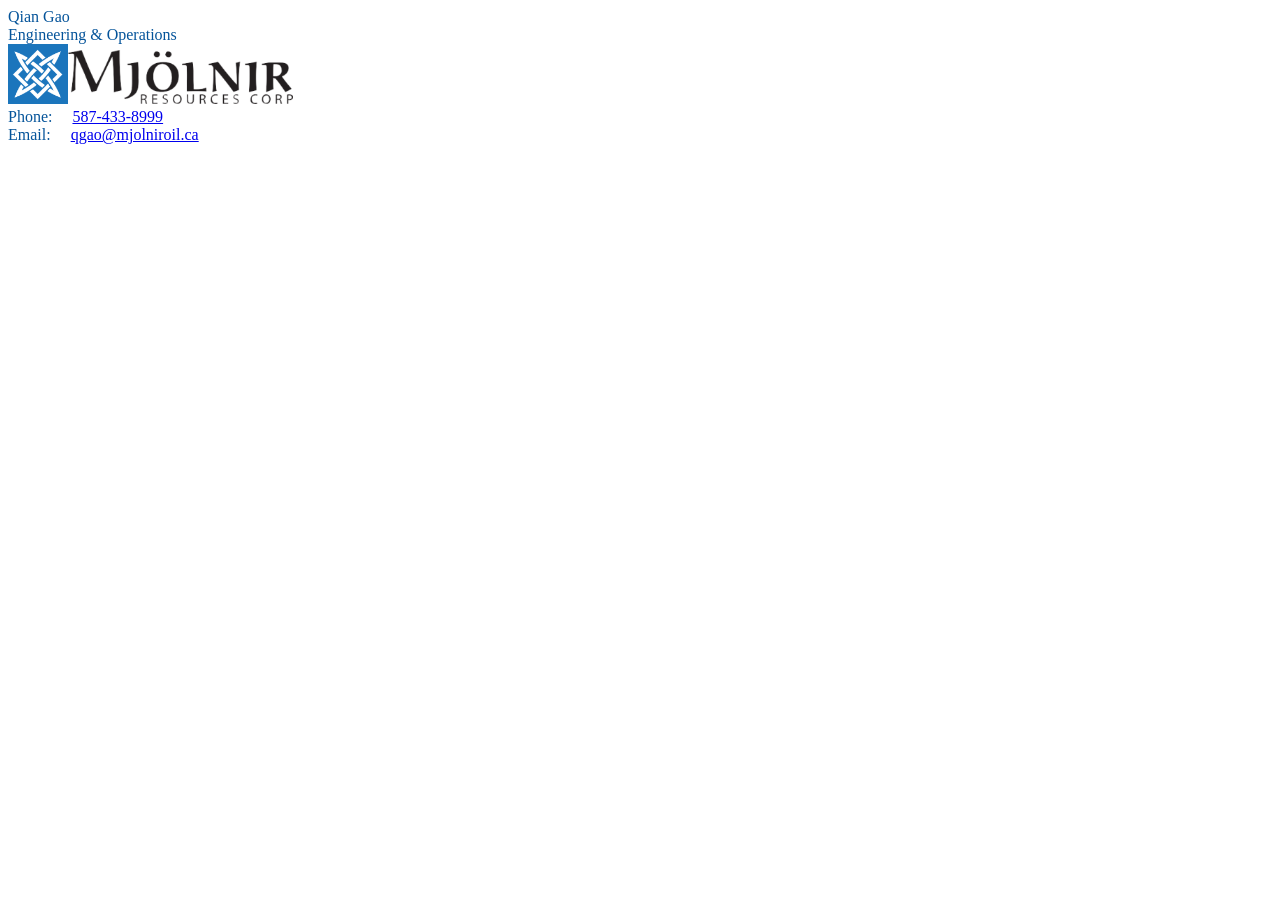
<file: images/mjolnir/mjolnir signature.html>
<!DOCTYPE html>
<html>
  <head>

    <meta http-equiv="content-type" content="text/html; charset=UTF-8">
    <title></title>
  </head>
  <body>
    <font face="Times New Roman" color="#05549a">Qian Gao</font>
    <div class="moz-signature">
      <div class="moz-signature">
        <div class="moz-signature"> <font face="Times New Roman"
            color="#05549a">Engineering &amp; Operations</font>
          <div class="moz-signature"><font face="Times New Roman"
              color="#05549a"> <img moz-do-not-send="false"
src="[data-uri]"
                alt="" width="60" height="60"><img
                moz-do-not-send="false"
src="[data-uri]"
                alt="" width="225" height="54"><br>
              Phone:&nbsp;&nbsp;&nbsp;&nbsp; <a href="tel:5874338999"
                moz-do-not-send="true">587-433-8999</a><br>
              Email:&nbsp;&nbsp;&nbsp;&nbsp; <a moz-do-not-send="true"
                href="mailto:qgao@mjolniroil.ca"
                class="moz-txt-link-freetext">qgao@mjolniroil.ca</a></font><br>
          </div>
        </div>
      </div>
    </div>
  </body>
</html>
</file>
